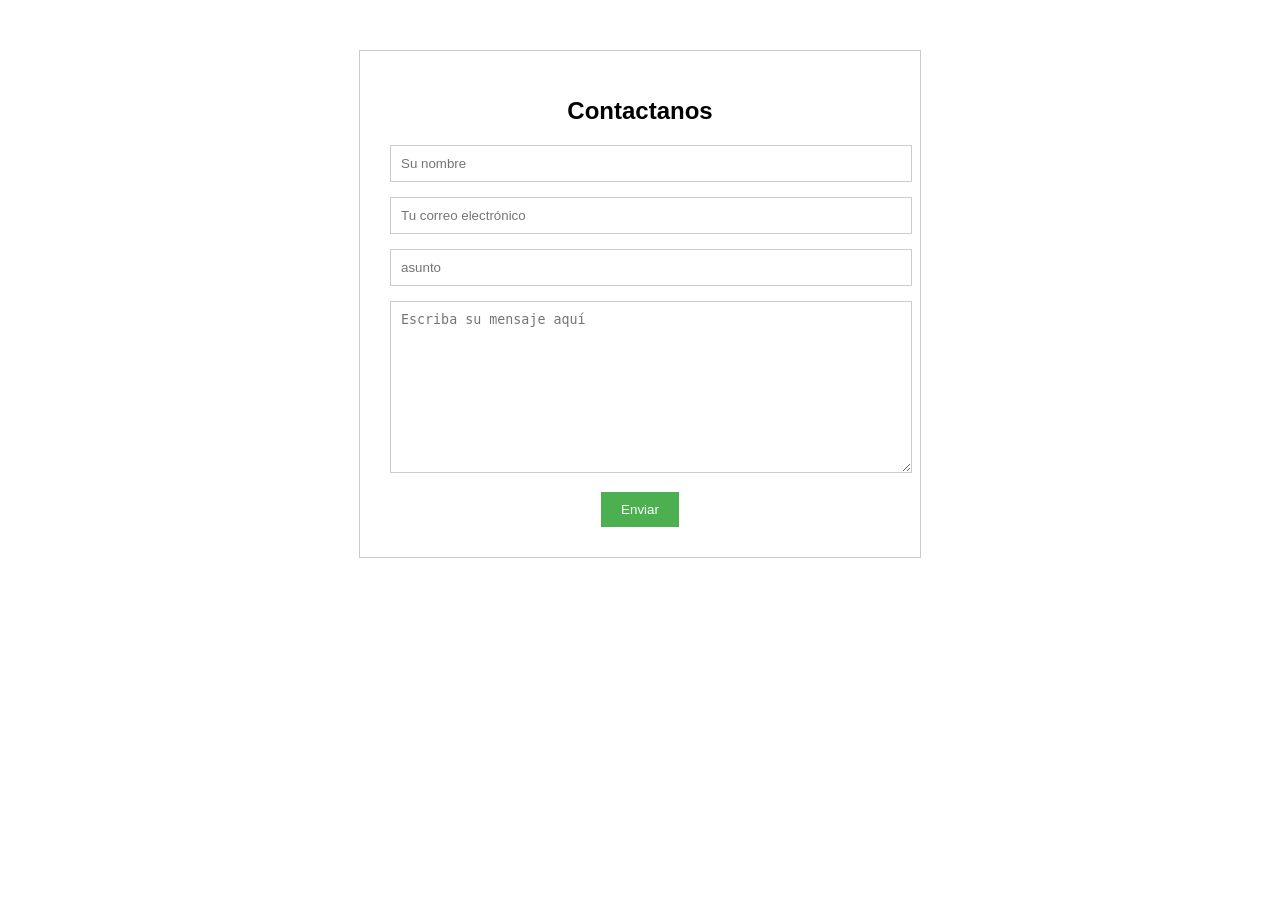
<file: index.html>
<!DOCTYPE html>
<html lang="en">

<head>
    <meta charset="UTF-8">
    <meta name="viewport" content="width=device-width, initial-scale=1.0">
    <title>Contacto</title>
    <link rel="stylesheet" href="correo.css">
</head>

<body>
    <div class="container">
        <h1>Contactanos</h1>
        <form method="post" action="envio.php">
            <input type="text" placeholder="Su nombre" name="nombre">
            <input type="email" name="gmail" placeholder="Tu correo electrónico">
            <input type="text" name="asunto" placeholder="asunto">
            <textarea id="message" name="Mensaje" placeholder="Escriba su mensaje aquí"></textarea>
            <button type="submit">Enviar</button>
        </form>
    </div>
</body>

</html>
</file>
<file: correo.css>
body {
    font-family: sans-serif;
    margin: 0;
    padding: 0;
}

.container {
    width: 500px;
    margin: 50px auto;
    border: 1px solid #ccc;
    padding: 30px;
    text-align: center;
}

h1 {
    font-size: 24px;
    margin-bottom: 20px;
}

label {
    display: block;
    margin-bottom: 5px;
}

input[type="text"],
input[type="email"] {
    width: 100%;
    padding: 10px;
    border: 1px solid #ccc;
    margin-bottom: 15px;
}

textarea {
    width: 100%;
    height: 150px;
    padding: 10px;
    border: 1px solid #ccc;
    margin-bottom: 15px;
}

button {
    background-color: #4CAF50;
    color: white;
    padding: 10px 20px;
    border: none;
    cursor: pointer;
}
</file>
